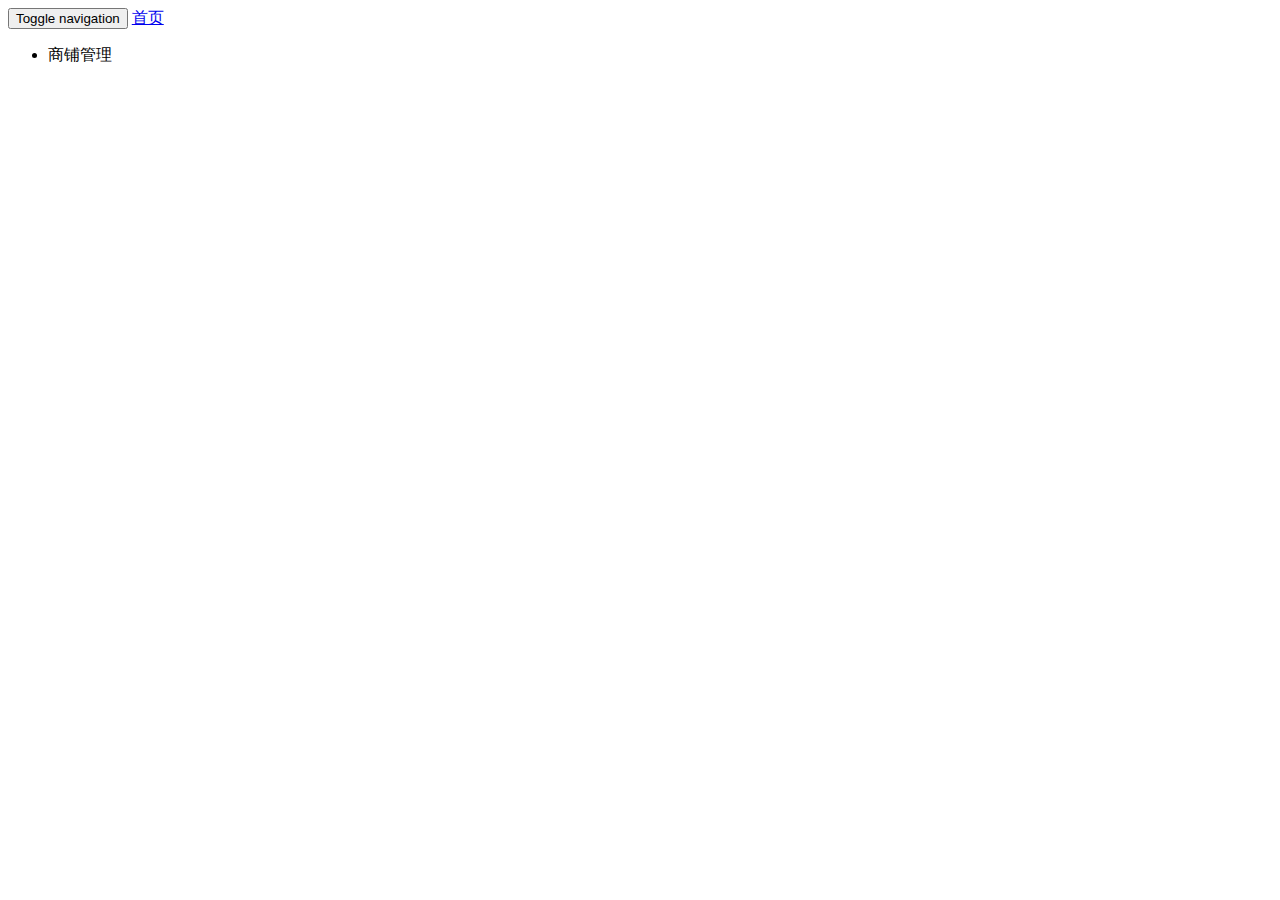
<file: o2o-web/src/main/resources/templates/fragments/header.html>
<!DOCTYPE html>
<html lang="en" xmlns:th="http://www.thymeleaf.org">
<head>
    <meta charset="UTF-8">
    <title>Title</title>
</head>
<body>
<div th:fragment="header">
    <nav class="navbar navbar-inverse navbar-fixed-top">
        <div class="container-fluid">
            <div class="navbar-header">
                <button type="button" class="navbar-toggle collapsed" data-toggle="collapse" data-target="#navbar" aria-expanded="false" aria-controls="navbar">
                    <span class="sr-only">Toggle navigation</span>
                    <span class="icon-bar"></span>
                    <span class="icon-bar"></span>
                    <span class="icon-bar"></span>
                </button>
                <a class="navbar-brand" href="#">首页</a>
            </div>
            <div id="navbar" class="navbar-collapse collapse">
                <ul class="nav navbar-nav navbar-left">
                    <li><a th:onclick="|showShopList();|">商铺管理</a></li>
                </ul>
            </div>
        </div>
    </nav>
</div>
</body>
</html>
</file>
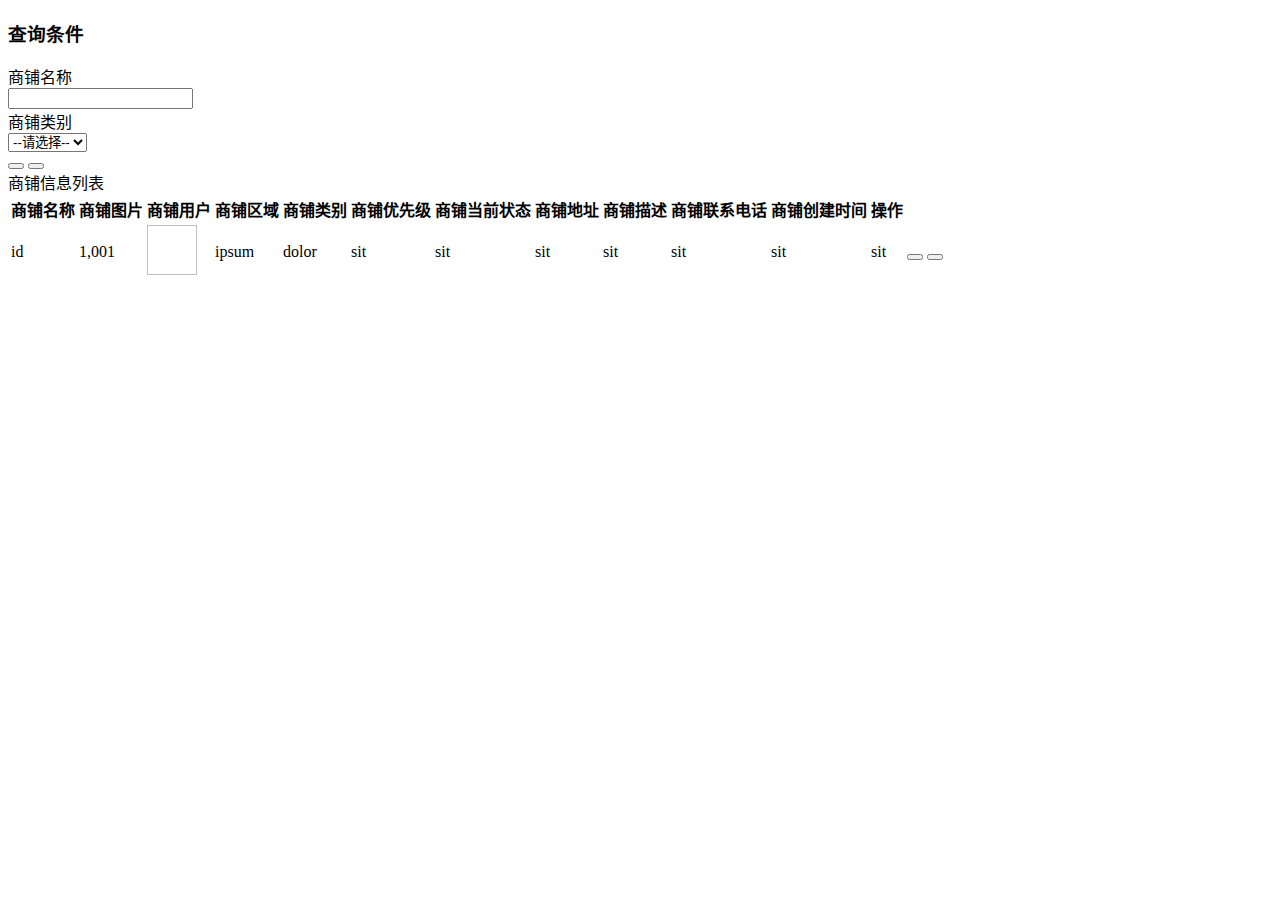
<file: o2o-web/src/main/resources/templates/view/shop/shopList.html>
<!DOCTYPE html>
<html lang="zh-CN" xmlns:th="http://www.thymeleaf.org">
<body>
    <div class="box-header with-border">
        <h3 class="box-title">查询条件</h3>
    </div>
    <form class="form-horizontal" id="queryForm"
          th:object="${shopDto}" method="post"
          th:action="@{/shop/queryShop}">
        <div class="box-body">
            <div class="row">
                <div class="col-sm-4">
                    <div class="form-group">
                        <label class="col-sm-4 control-label">商铺名称</label>
                        <div class="col-sm-6">
                            <input type="text" th:id="shopName" th:name="shopName"
                                   class="form-control input-sm uppercase" />
                        </div>
                    </div>
                </div>
                <div class="col-sm-4">
                    <div class="form-group">
                        <label class="col-sm-4 control-label">商铺类别</label>
                        <div class="col-sm-6">
                            <select class="form-control input-sm" th:name="shopCategoryId" th:id="shopCategoryId">
                                <option value="">--请选择--</option>
                                <option th:each="category:${shopCategoryList}" th:value="${category.shopCategoryId}"
                                        th:text="${category.shopCategoryName}"></option>
                            </select>
                        </div>
                    </div>
                </div>
            </div>
        </div>
        <div class="box-footer">
            <div class="btn-group">
                <button  type="submit" class="btn btn-default" aria-label="Left Align">
                    <span class="glyphicon glyphicon glyphicon-search" aria-hidden="true" th:alt="查询"></span>
                </button>
                <button  type="button" class="btn btn-default" aria-label="Left Align">
                    <span class="glyphicon glyphicon glyphicon-plus-sign" aria-hidden="true" th:onclick="|showShopAddModal();|" th:alt="新增"></span>
                </button>
            </div>
        </div>
    </form>
    <div class="panel-heading">商铺信息列表</div>
    <div class="table-responsive">
        <table class="table table-striped">
            <thead>
            <tr>
                <th class="text-center">商铺名称</th>
                <th class="text-center">商铺图片</th>
                <th class="text-center">商铺用户</th>
                <th class="text-center">商铺区域</th>
                <th class="text-center">商铺类别</th>
                <th class="text-center">商铺优先级</th>
                <th class="text-center">商铺当前状态</th>
                <th class="text-center">商铺地址</th>
                <th class="text-center">商铺描述</th>
                <th class="text-center">商铺联系电话</th>
                <th class="text-center">商铺创建时间</th>
                <th class="text-center">操作</th>
            </tr>
            </thead>
            <tbody>
            <tr th:each="shop:${shopList}">
                <td class="text-center" th:text="${shop.shopId}" th:hidden="hidden">id</td>
                <td class="text-center" th:text="${shop.shopName}">1,001</td>
                <td>
                    <img height="50" width="50" th:src="${shop.shopImg}" th:title="商铺图片">
                </td>
                <td class="text-center" th:text="${shop.userId}">ipsum</td>
                <td class="text-center" th:text="${shop.areaId}">dolor</td>
                <td class="text-center" th:text="${shop.shopCategoryId}">sit</td>
                <td class="text-center" th:text="${shop.priority}">sit</td>
                <td class="text-center" th:text="${shop.enableStatus}">sit</td>
                <td class="text-center" th:text="${shop.shopAddr}">sit</td>
                <td class="text-center" th:text="${shop.shopDesc}">sit</td>
                <td class="text-center" th:text="${shop.phone}">sit</td>
                <td class="text-center" th:text="${shop.createTime}">sit</td>
                <td class="text-center">
                    <div class="btn-group">
                        <button  type="button" class="btn btn-default" aria-label="Left Align" th:alt="编辑">
                            <span class="glyphicon glyphicon glyphicon-edit" aria-hidden="true" th:onclick="|shopEdit(${shop.shopId});|"></span>
                        </button>
                        <button  type="button" class="btn btn-default" aria-label="Left Align" th:alt="删除">
                            <span class="glyphicon glyphicon glyphicon-trash" aria-hidden="true" th:onclick="|shopDel(${shop.shopId});|"></span>
                        </button>
                    </div>
                </td>
            </tr>
            </tbody>
        </table>
    </div>
</body>
</html>
<script th:inline="javascript">
    function showShopAddModal() {
        $.ajax({
            type: "POST",
            url: /*[[@{/shop/toShopAddModal}]]*/"",
            timeout: 10000,
            dataType: "html",
            beforeSend: function () {
                $("#shopAddView").empty();
            },
            success: function (data) {
                $("#shopAddView").html(data);
                $("#add-modal").modal("show");
            }
        });
    }
    function shopEdit(shopId) {
        $.ajax({
            type: "POST",
            url: /*[[@{/shop/shopEdit}]]*/"",
            data:{"shopId":shopId},
            timeout: 10000,
            dataType: "html",
            beforeSend: function () {
                $("#shopEditView").empty();
            },
            success: function (data) {
                $("#shopEditView").html(data);
                $("#edit-modal").modal("show");
            }
        });
    }
    function shopDel(shopId) {
        $.ajax({
            type: "POST",
            url: /*[[@{/shop/toShopAdd}]]*/"",
            data:{"shopId":shopId},
            timeout: 10000,
            beforeSend: function () {
                alert("")
            },
            success: function (data) {

            }
        });
    }
</script>
</file>
